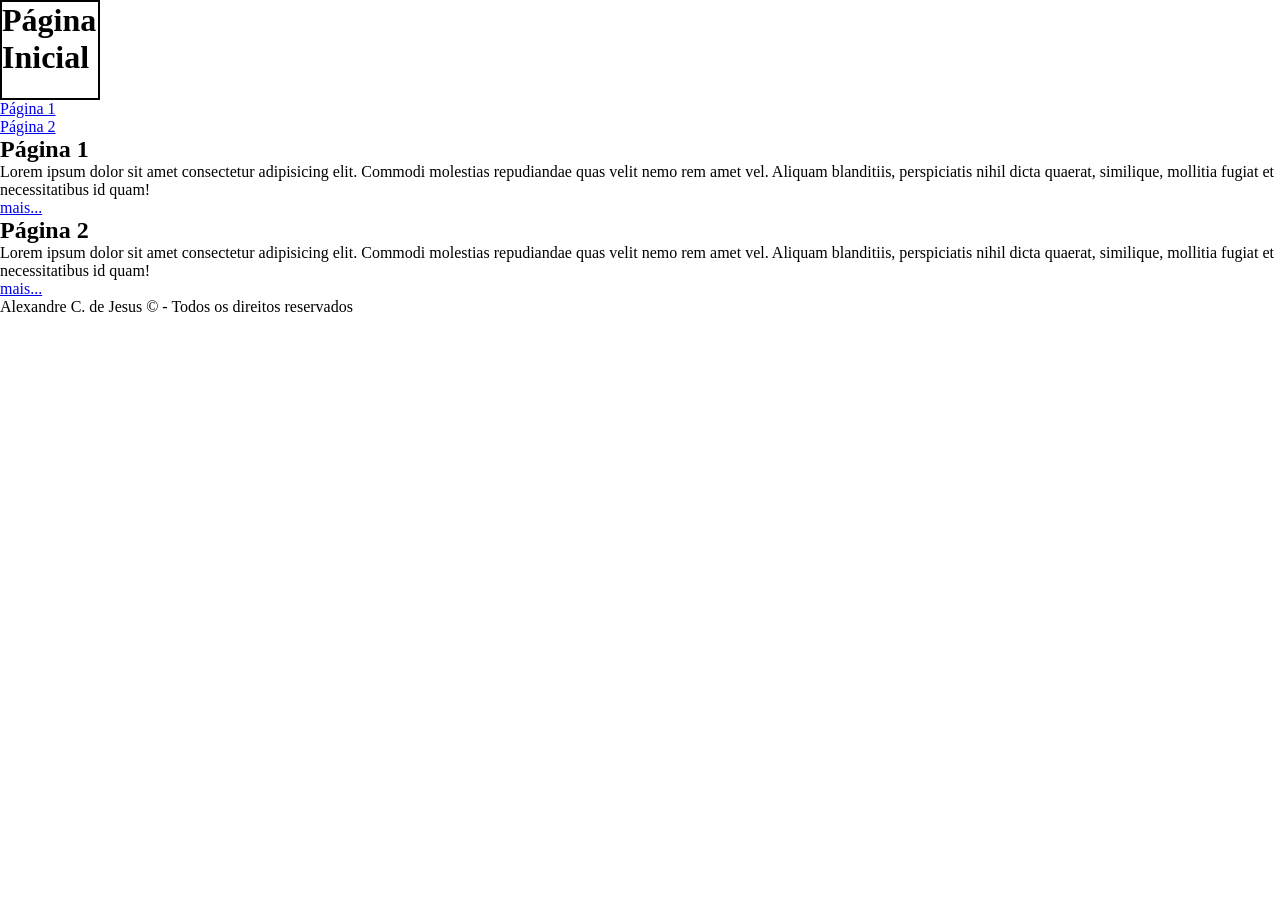
<file: index.html>
<!doctype html>
<html lang="pt-br">
  <head>
    <meta charset="UTF-8" />
    <meta name="viewport" content="width=device-width, initial-scale=1.0" />
    <title>Página Inicial</title>

    <link rel="stylesheet" href="./css/style.css">

  </head>

  <body> 
    <header id="cabecalho">
      <h1>Página Inicial</h1>
      <nav id="menu">
        <ul>
          <li><a href="./pagina1.html">Página 1</a></li>
          <li><a href="./paginas/pagina2.html">Página 2</a></li>
        </ul>
      </nav>
    </header>

    <main>
      <section>
        <h2>Página 1</h2>
        <p>
          Lorem ipsum dolor sit amet consectetur adipisicing elit. Commodi
          molestias repudiandae quas velit nemo rem amet vel. Aliquam
          blanditiis, perspiciatis nihil dicta quaerat, similique, mollitia
          fugiat et necessitatibus id quam!
        </p>
        <a href="./pagina1.html">mais...</a>
      </section>
      <section>
        <h2>Página 2</h2>
        <p>
          Lorem ipsum dolor sit amet consectetur adipisicing elit. Commodi
          molestias repudiandae quas velit nemo rem amet vel. Aliquam
          blanditiis, perspiciatis nihil dicta quaerat, similique, mollitia
          fugiat et necessitatibus id quam!
        </p>
        <a href="./paginas/pagina2.html">mais...</a>
      </section>
    </main>
    <footer>
      <p class="unico">Alexandre C. de Jesus &copy; - Todos os direitos reservados</p>
    </footer>
  </body>
</html>
</file>
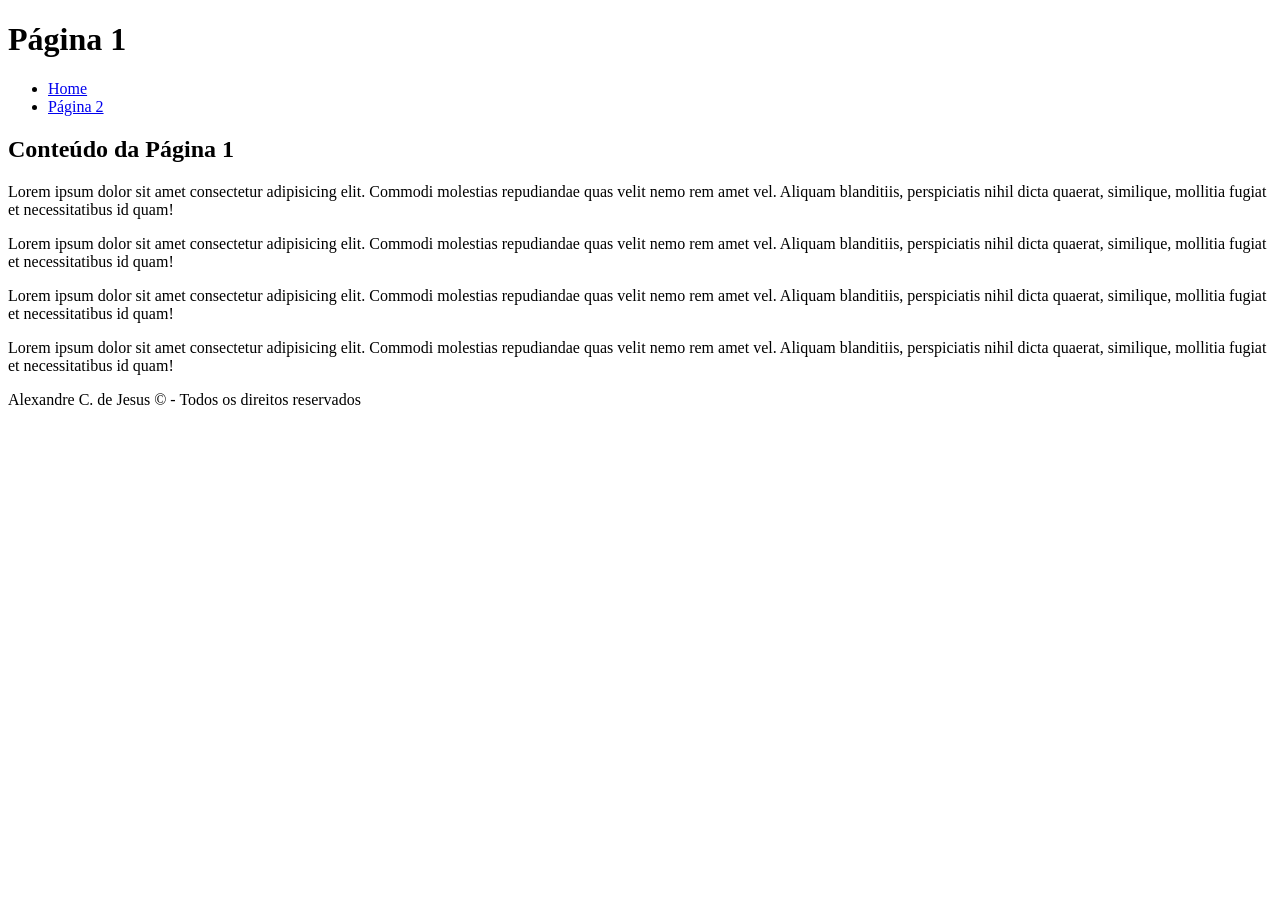
<file: pagina1.html>
<!doctype html>
<html lang="pt-br">
  <head>
    <meta charset="UTF-8" />
    <meta name="viewport" content="width=device-width, initial-scale=1.0" />
    <title>Página 1</title>
  </head>
  <body>
    <header>
      <h1>Página 1</h1>
      <nav>
        <ul>
          <li><a href="./index.html">Home</a></li>
          <li><a href="./paginas/pagina2.html">Página 2</a></li>
        </ul>
      </nav>
    </header>

    <main>
      <section>
        <h2>Conteúdo da Página 1</h2>
        <p>
          Lorem ipsum dolor sit amet consectetur adipisicing elit. Commodi
          molestias repudiandae quas velit nemo rem amet vel. Aliquam
          blanditiis, perspiciatis nihil dicta quaerat, similique, mollitia
          fugiat et necessitatibus id quam!
        </p>
        <p>
          Lorem ipsum dolor sit amet consectetur adipisicing elit. Commodi
          molestias repudiandae quas velit nemo rem amet vel. Aliquam
          blanditiis, perspiciatis nihil dicta quaerat, similique, mollitia
          fugiat et necessitatibus id quam!
        </p>
        <p>
          Lorem ipsum dolor sit amet consectetur adipisicing elit. Commodi
          molestias repudiandae quas velit nemo rem amet vel. Aliquam
          blanditiis, perspiciatis nihil dicta quaerat, similique, mollitia
          fugiat et necessitatibus id quam!
        </p>
        <p>
          Lorem ipsum dolor sit amet consectetur adipisicing elit. Commodi
          molestias repudiandae quas velit nemo rem amet vel. Aliquam
          blanditiis, perspiciatis nihil dicta quaerat, similique, mollitia
          fugiat et necessitatibus id quam!
        </p>
      </section>
    </main>
    <footer>
      <p>Alexandre C. de Jesus &copy; - Todos os direitos reservados</p>
    </footer>
  </body>
</html>
</file>
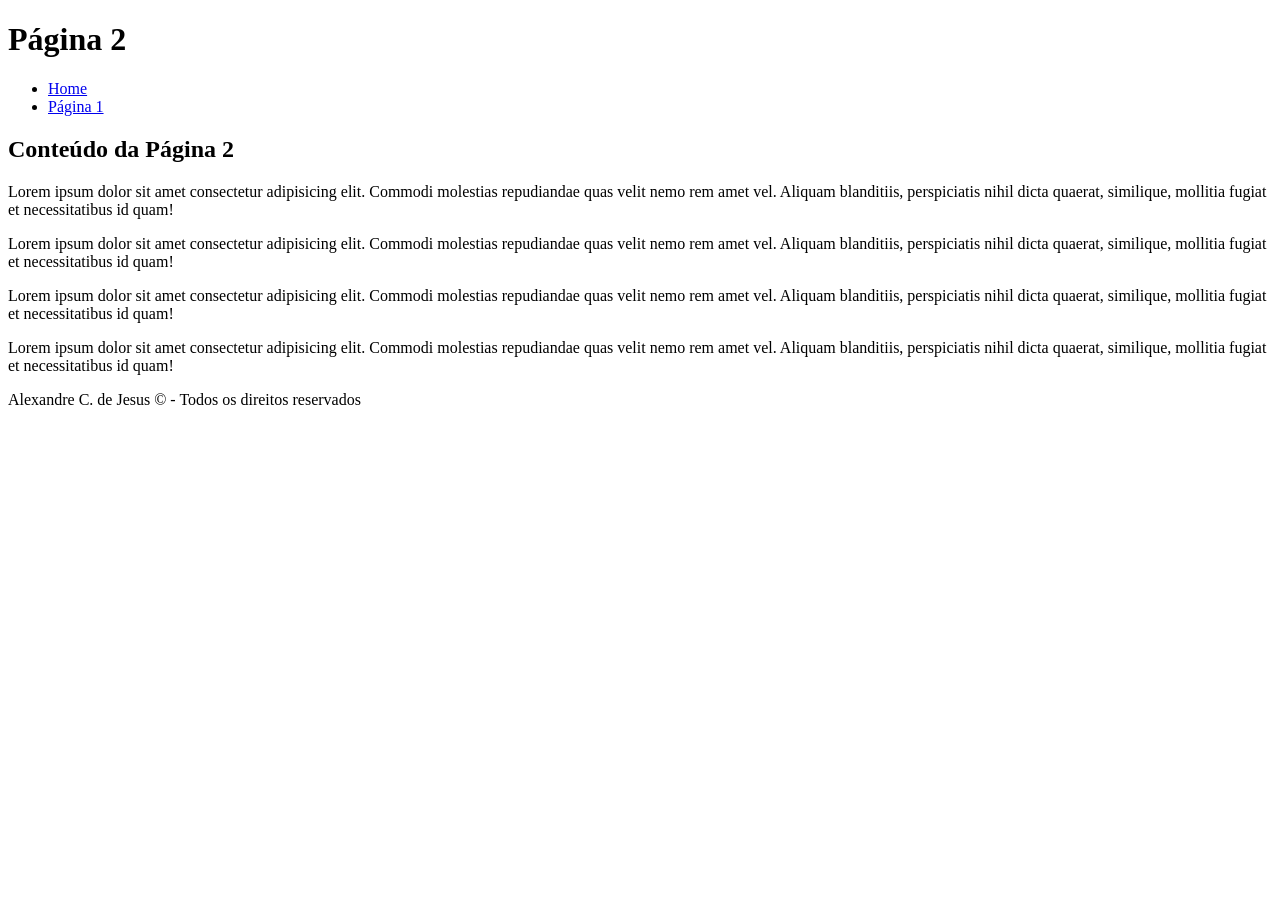
<file: paginas/pagina2.html>
<!doctype html>
<html lang="pt-br">
  <head>
    <meta charset="UTF-8" />
    <meta name="viewport" content="width=device-width, initial-scale=1.0" />
    <title>Página 2</title>
  </head>
  <body>
    <header>
      <h1>Página 2</h1>
      <nav>
        <ul>
          <li><a href="../index.html">Home</a></li>
          <li><a href="../pagina1.html">Página 1</a></li>
        </ul>
      </nav>
    </header>

    <main>
      <section>
        <h2>Conteúdo da Página 2</h2>
        <p>
          Lorem ipsum dolor sit amet consectetur adipisicing elit. Commodi
          molestias repudiandae quas velit nemo rem amet vel. Aliquam
          blanditiis, perspiciatis nihil dicta quaerat, similique, mollitia
          fugiat et necessitatibus id quam!
        </p>
        <p>
          Lorem ipsum dolor sit amet consectetur adipisicing elit. Commodi
          molestias repudiandae quas velit nemo rem amet vel. Aliquam
          blanditiis, perspiciatis nihil dicta quaerat, similique, mollitia
          fugiat et necessitatibus id quam!
        </p>
        <p>
          Lorem ipsum dolor sit amet consectetur adipisicing elit. Commodi
          molestias repudiandae quas velit nemo rem amet vel. Aliquam
          blanditiis, perspiciatis nihil dicta quaerat, similique, mollitia
          fugiat et necessitatibus id quam!
        </p>
        <p>
          Lorem ipsum dolor sit amet consectetur adipisicing elit. Commodi
          molestias repudiandae quas velit nemo rem amet vel. Aliquam
          blanditiis, perspiciatis nihil dicta quaerat, similique, mollitia
          fugiat et necessitatibus id quam!
        </p>
      </section>
    </main>
    <footer>
      <p>Alexandre C. de Jesus &copy; - Todos os direitos reservados</p>
    </footer>
  </body>
</html>
</file>
<file: css/style.css>
/* header{
    background-color: #1a1a1c;
    padding: 1%;
    color: #fff;
    width: 98%;
    height: 120px;
    margin: 0 auto;
}

header h1{
    font-size: 40px;
    text-align: center;
    margin: 0;
}

header nav ul{
    list-style: none;
    background-color: #2c2c45;
    padding: 0;
}

header nav ul li{
    display: inline-block;
    margin: 0 10px;
}

header nav ul li a{
    color: #fff;
    text-decoration: none;
} */

*{
    margin:0;
    padding:0;
    box-sizing: border-box;
}

h1{
    width: 100px;
    height: 100px;
    border: 2px solid #000000;
}
</file>
